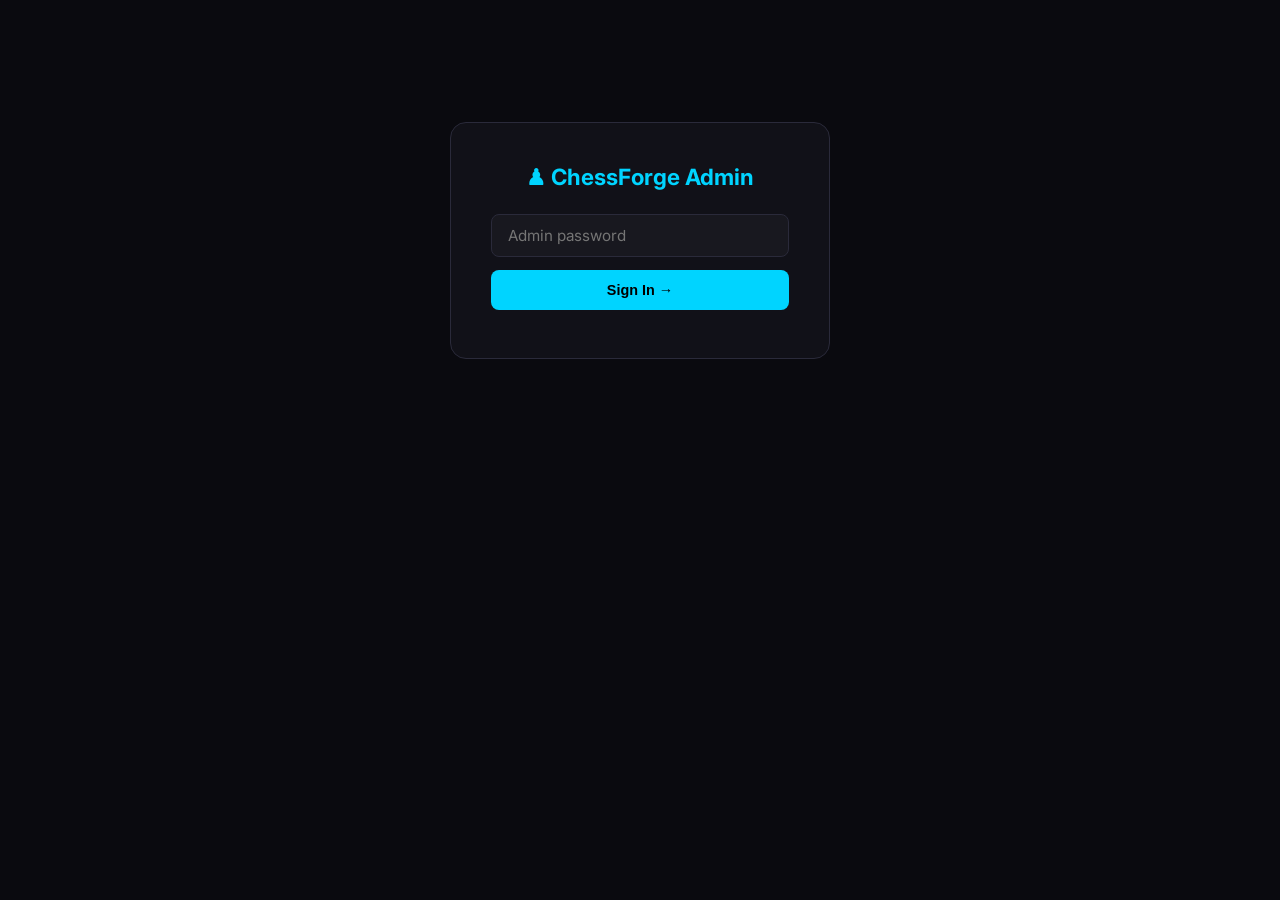
<file: nextmove-v2/templates/admin.html>
<!DOCTYPE html>
<html lang="en">
<head>
<meta charset="UTF-8">
<meta name="viewport" content="width=device-width, initial-scale=1.0">
<title>ChessForge Admin</title>
<link href="https://fonts.googleapis.com/css2?family=Inter:wght@300;400;500;600;700&display=swap" rel="stylesheet">
<style>
*,*::before,*::after{box-sizing:border-box;margin:0;padding:0}
:root{--bg:#0a0a0f;--bg2:#111118;--bg3:#18181f;--border:#2a2a3a;--text:#e8e8f0;--muted:#666680;--cyan:#00d4ff;--red:#ff4757;--green:#2ed573;--orange:#ff6b35;--gold:#ffd32a}
body{background:var(--bg);color:var(--text);font-family:'Inter',sans-serif;min-height:100vh;padding:2rem}
.login-wrap{max-width:380px;margin:10vh auto;background:var(--bg2);border:1px solid var(--border);border-radius:16px;padding:2.5rem}
.logo{font-size:1.4rem;font-weight:700;text-align:center;margin-bottom:1.5rem;color:var(--cyan)}
input{width:100%;background:var(--bg3);border:1px solid var(--border);border-radius:8px;color:var(--text);font-family:'Inter',sans-serif;font-size:.95rem;padding:.7rem 1rem;outline:none;margin-bottom:.8rem}
input:focus{border-color:var(--cyan)}
.btn{width:100%;background:var(--cyan);color:#000;border:none;border-radius:8px;padding:.75rem;font-weight:700;font-size:.9rem;cursor:pointer}
.btn:hover{background:#1ae0ff}
.btn-sm{padding:.35rem .9rem;font-size:.78rem;border-radius:6px;border:none;cursor:pointer;font-family:'Inter',sans-serif;font-weight:600}
.btn-pro{background:var(--gold);color:#000}
.btn-free{background:var(--bg3);color:var(--muted);border:1px solid var(--border)}
.btn-free:hover{border-color:var(--orange);color:var(--orange)}
.btn-delete{background:rgba(255,71,87,.15);color:var(--red);border:1px solid var(--red)}
.btn-delete:hover{background:var(--red);color:#fff}
.error{color:var(--red);font-size:.85rem;margin-top:.5rem}
/* Dashboard */
.dashboard{display:none;max-width:1100px;margin:0 auto}
.dash-header{display:flex;justify-content:space-between;align-items:center;margin-bottom:2rem}
.dash-header h1{font-size:1.6rem;font-weight:700;color:var(--cyan)}
.stats-row{display:grid;grid-template-columns:repeat(4,1fr);gap:1rem;margin-bottom:2rem}
.stat{background:var(--bg2);border:1px solid var(--border);border-radius:10px;padding:1.2rem;text-align:center}
.stat-n{font-size:2rem;font-weight:700;line-height:1}
.stat-l{font-size:.72rem;letter-spacing:.08em;text-transform:uppercase;color:var(--muted);margin-top:.3rem}
.stat-n.cyan{color:var(--cyan)}.stat-n.green{color:var(--green)}.stat-n.gold{color:var(--gold)}.stat-n.orange{color:var(--orange)}
.card{background:var(--bg2);border:1px solid var(--border);border-radius:10px;padding:1.5rem;margin-bottom:1.5rem}
.card-header{display:flex;justify-content:space-between;align-items:center;margin-bottom:1rem}
.card-title{font-size:1rem;font-weight:600;color:var(--text)}
table{width:100%;border-collapse:collapse;font-size:.83rem}
th{text-align:left;padding:.6rem .8rem;color:var(--muted);font-size:.72rem;letter-spacing:.06em;text-transform:uppercase;border-bottom:1px solid var(--border)}
td{padding:.6rem .8rem;border-bottom:1px solid rgba(255,255,255,.03)}
tr:hover td{background:var(--bg3)}
.badge{display:inline-block;padding:.18rem .6rem;border-radius:20px;font-size:.72rem;font-weight:600}
.badge-pro{background:rgba(255,211,42,.15);color:var(--gold)}
.badge-free{background:rgba(102,104,128,.15);color:var(--muted)}
.search{background:var(--bg3);border:1px solid var(--border);border-radius:8px;color:var(--text);font-family:'Inter',sans-serif;font-size:.88rem;padding:.5rem 1rem;outline:none;width:250px;margin-bottom:0}
.search:focus{border-color:var(--cyan)}
.report-box{background:var(--bg3);border:1px solid var(--border);border-radius:8px;padding:1rem;font-family:'Courier New',monospace;font-size:.8rem;color:var(--muted);white-space:pre-wrap;max-height:300px;overflow-y:auto;margin-top:1rem}
.top-actions{display:flex;gap:.8rem;align-items:center}
</style>
</head>
<body>

<!-- Login -->
<div class="login-wrap" id="login-screen">
  <div class="logo">♟ ChessForge Admin</div>
  <input type="password" id="admin-pw" placeholder="Admin password" onkeydown="if(event.key==='Enter')adminLogin()">
  <button class="btn" onclick="adminLogin()">Sign In →</button>
  <div class="error" id="login-err"></div>
</div>

<!-- Dashboard -->
<div class="dashboard" id="dashboard">
  <div class="dash-header">
    <h1>♟ ChessForge Admin</h1>
    <div class="top-actions">
      <button class="btn-sm btn-pro" onclick="sendReport()">📧 Email Report</button>
      <button class="btn-sm btn-free" onclick="loadUsers()">↺ Refresh</button>
    </div>
  </div>

  <div class="stats-row">
    <div class="stat"><div class="stat-n cyan" id="st-total">0</div><div class="stat-l">Total Users</div></div>
    <div class="stat"><div class="stat-n gold" id="st-pro">0</div><div class="stat-l">Pro Users <span id="st-pro-split" style="opacity:.6"></span></div></div>
    <div class="stat"><div class="stat-n orange" id="st-free">0</div><div class="stat-l">Free Users</div></div>
    <div class="stat"><div class="stat-n green" id="st-revenue">$0</div><div class="stat-l">Monthly Revenue <span style="opacity:.6">(paying only)</span></div></div>
  </div>
  <div class="stats-row">
    <div class="stat"><div class="stat-n cyan" id="st-a24">0</div><div class="stat-l">Active — last 24h</div></div>
    <div class="stat"><div class="stat-n cyan" id="st-a7">0</div><div class="stat-l">Active — last 7 days</div></div>
    <div class="stat"><div class="stat-n gold" id="st-paying">0</div><div class="stat-l">Paying Subscribers</div></div>
    <div class="stat"><div class="stat-n orange" id="st-comped">0</div><div class="stat-l">Comped Pro <span style="opacity:.6">($0)</span></div></div>
  </div>

  <div class="card">
    <div class="card-header">
      <span class="card-title">All Users</span>
      <input class="search" id="search" placeholder="Search username or email..." oninput="filterUsers()">
    </div>
    <table>
      <thead>
        <tr>
          <th>Username</th>
          <th>Email</th>
          <th>Plan</th>
          <th>Last seen</th>
          <th>XP last session</th>
          <th>Logins</th>
          <th>XP</th>
          <th>Games</th>
          <th>Joined</th>
          <th>Actions</th>
        </tr>
      </thead>
      <tbody id="users-tbody"></tbody>
    </table>
  </div>

  <div class="card">
    <div class="card-header"><span class="card-title">Email Report</span></div>
    <div class="report-box" id="report-box">Click "Email Report" to generate and send a report to zaidwahbeh555@gmail.com</div>
  </div>
</div>

<script>
let allUsers = [];
let serverNow = Math.floor(Date.now()/1000);

// "3h ago" reads faster than a timestamp when scanning a column of them.
function ago(ts){
  if(!ts) return 'never';
  const s = Math.max(0, serverNow - ts);
  if(s < 90)     return 'just now';
  if(s < 3600)   return Math.floor(s/60)+'m ago';
  if(s < 86400)  return Math.floor(s/3600)+'h ago';
  if(s < 604800) return Math.floor(s/86400)+'d ago';
  if(s < 2592000)return Math.floor(s/604800)+'w ago';
  return Math.floor(s/2592000)+'mo ago';
}
function agoColor(ts){
  if(!ts) return 'var(--muted)';
  const s = serverNow - ts;
  if(s < 86400)  return '#2ecc71';   // today
  if(s < 604800) return '#f1c40f';   // this week
  return 'var(--muted)';
}

async function adminLogin(){
  const pw = document.getElementById('admin-pw').value;
  const r = await fetch('/admin/login',{method:'POST',headers:{'Content-Type':'application/json'},body:JSON.stringify({password:pw}),credentials:'include'});
  const d = await r.json();
  if(d.error){ document.getElementById('login-err').textContent = d.error; return; }
  document.getElementById('login-screen').style.display = 'none';
  document.getElementById('dashboard').style.display = 'block';
  loadUsers();
}

async function loadUsers(){
  const r = await fetch('/admin/users',{credentials:'include'});
  const d = await r.json();
  if(d.error){ alert(d.error); return; }
  allUsers = d.users;
  document.getElementById('st-total').textContent = d.total;
  document.getElementById('st-pro').textContent = d.pro;
  document.getElementById('st-free').textContent = d.free;
  // Revenue counts Stripe subscribers only. Pro handed out from this page is
  // comped and worth $0, which is why this is not simply pro * price.
  document.getElementById('st-revenue').textContent = '$'+d.revenue+'/mo';
  document.getElementById('st-paying').textContent = d.paying;
  document.getElementById('st-comped').textContent = d.comped;
  document.getElementById('st-a24').textContent = d.active_24h;
  document.getElementById('st-a7').textContent = d.active_7d;
  document.getElementById('st-pro-split').textContent =
    d.comped ? '('+d.paying+' paying, '+d.comped+' comped)' : '';
  serverNow = d.now || Math.floor(Date.now()/1000);
  renderUsers(allUsers);
}

function filterUsers(){
  const q = document.getElementById('search').value.toLowerCase();
  renderUsers(allUsers.filter(u => u.username.includes(q) || u.email.includes(q)));
}

function renderUsers(users){
  const tb = document.getElementById('users-tbody');
  tb.innerHTML = '';
  users.forEach(u => {
    const d = new Date(u.created*1000).toLocaleDateString();
    const row = document.createElement('tr');
    row.innerHTML = `
      <td><strong>${esc(u.username)}</strong></td>
      <td style="color:var(--muted)">${esc(u.email)}</td>
      <td><span class="badge ${u.plan==='pro'?'badge-pro':'badge-free'}">${u.plan}</span>${
        u.plan==='pro' ? `<span class="badge ${u.paying?'badge-pro':'badge-free'}" style="margin-left:.3rem;opacity:.85">${u.paying?'paying':'comped'}</span>` : ''
      }</td>
      <td style="color:${agoColor(u.last_seen)}" title="${u.last_seen?new Date(u.last_seen*1000).toLocaleString():'never signed in'}">${ago(u.last_seen)}${u.in_session?' <span style="opacity:.7">· online</span>':''}</td>
      <td title="XP earned during their most recently finished visit">${
        u.in_session && u.session_xp
          ? `<span style="color:#2ecc71">+${u.session_xp}</span> <span style="color:var(--muted);font-size:.85em">now</span>`
          : (u.last_session_xp ? '+'+u.last_session_xp : '<span style="color:var(--muted)">—</span>')
      }</td>
      <td style="color:var(--muted)">${u.login_count||0}</td>
      <td>${u.xp}</td>
      <td>${u.games_count}</td>
      <td style="color:var(--muted)">${d}</td>
      <td style="display:flex;gap:.4rem">
        ${u.plan==='free'?`<button class="btn-sm btn-pro" onclick="setPlan('${u.username}','pro')">Give Pro</button>`:`<button class="btn-sm btn-free" onclick="setPlan('${u.username}','free')">Revoke Pro</button>`}
        <button class="btn-sm btn-delete" onclick="deleteUser('${u.username}')">Delete</button>
      </td>`;
    tb.appendChild(row);
  });
}

async function setPlan(username, plan){
  if(!confirm(`Set ${username} to ${plan}?`)) return;
  const r = await fetch('/admin/set-plan',{method:'POST',headers:{'Content-Type':'application/json'},body:JSON.stringify({username,plan}),credentials:'include'});
  const d = await r.json();
  if(d.ok) loadUsers();
}

async function deleteUser(username){
  if(!confirm(`DELETE account for ${username}? This cannot be undone!`)) return;
  const r = await fetch('/admin/delete-user',{method:'POST',headers:{'Content-Type':'application/json'},body:JSON.stringify({username}),credentials:'include'});
  const d = await r.json();
  if(d.ok) loadUsers();
}

async function sendReport(){
  const r = await fetch('/admin/send-report',{method:'POST',credentials:'include'});
  const d = await r.json();
  if(d.report) document.getElementById('report-box').textContent = d.report + '\n\n✅ Email sent to zaidwahbeh555@gmail.com';
}

function esc(s){ return s?String(s).replace(/&/g,'&amp;').replace(/</g,'&lt;').replace(/>/g,'&gt;'):''; }
</script>
</body>
</html>
</file>
